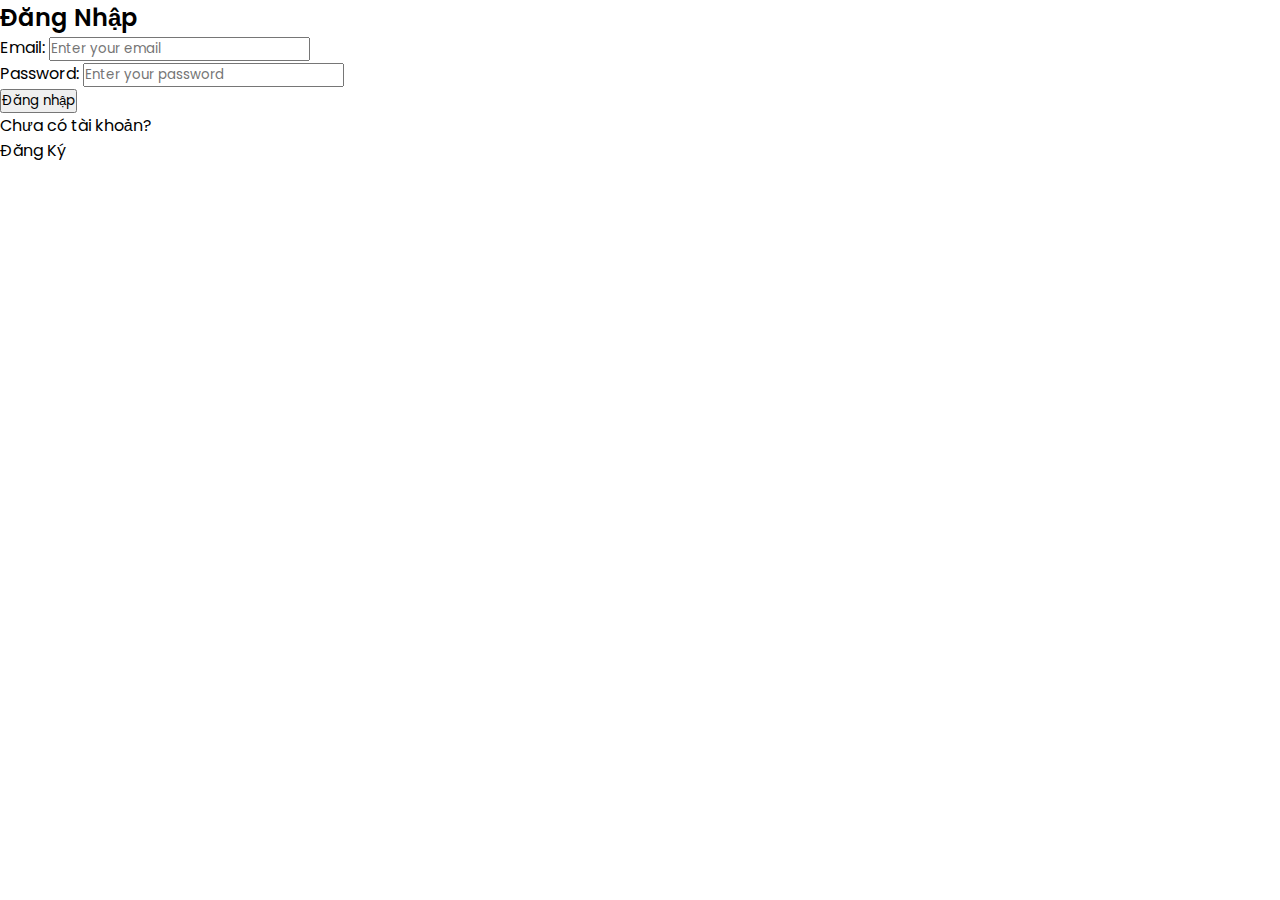
<file: pages/login.html>
<!DOCTYPE html>
<html lang="en">
<head>
    <meta charset="UTF-8">
    <meta name="viewport" content="width=device-width, initial-scale=1.0">
    <title>Login Page</title>
    <link href="https://cdn.jsdelivr.net/npm/bootstrap@5.3.5/dist/css/bootstrap.min.css" rel="stylesheet" integrity="sha384-SgOJa3DmI69IUzQ2PVdRZhwQ+dy64/BUtbMJw1MZ8t5HZApcHrRKUc4W0kG879m7" crossorigin="anonymous">
    <link rel="stylesheet" href="../../css/reset.css">
    <link rel="stylesheet" href="../../css/main.css">
    <link rel="stylesheet" href="../../css/login.css">
</head>
<body style="height: 100vh;" class="d-flex flex-column align-items-center justify-content-center shadow p-3 bg-light">
    <h2 class="text-center my-5 fw-600 fs-1">Đăng Nhập</h2>
    <div class="login-form form-control w-33 rounded shadow">
        <form class="mx-5 mt-5">
          <div class="mb-3">
            <label for="email" class="form-label">Email: </label>
            <input type="email" class="form-control" id="email" placeholder="Enter your email" required>
          </div>
          <div class="mb-3">
            <label for="password" class="form-label">Password: </label>
            <input type="password" class="form-control" id="password" placeholder="Enter your password" required>
          </div>
          <div class="text-danger" id="mistake"></div>
          <button type="button" class="btn btn-primary w-100 mb-3 p-2" onclick = "checkOutAndLogin()">Đăng nhập</button>
          <!-- <div class="text-primary text-end my-3" id="forgot" onclick="forgotPass()">Forgot password?</div> -->
          <div class="other my-3 d-flex justify-content-center">
            <p class="opacity-50">Chưa có tài khoản?</p>
            <div class="text-primary fw-semibold" id="signUp"  onclick="location.href= './register.html' ">Đăng Ký</div>
            <!-- <div class="text-primary" id="signUp">SignUp</div> -->
          </div>
        </form>
    </div>

    <script src="../../js/login.js"></script>
    <script src=""></script>
    <script src="https://cdn.jsdelivr.net/npm/bootstrap@5.3.5/dist/js/bootstrap.bundle.min.js" integrity="sha384-k6d4wzSIapyDyv1kpU366/PK5hCdSbCRGRCMv+eplOQJWyd1fbcAu9OCUj5zNLiq" crossorigin="anonymous"></script>
</body>
</html>
</file>
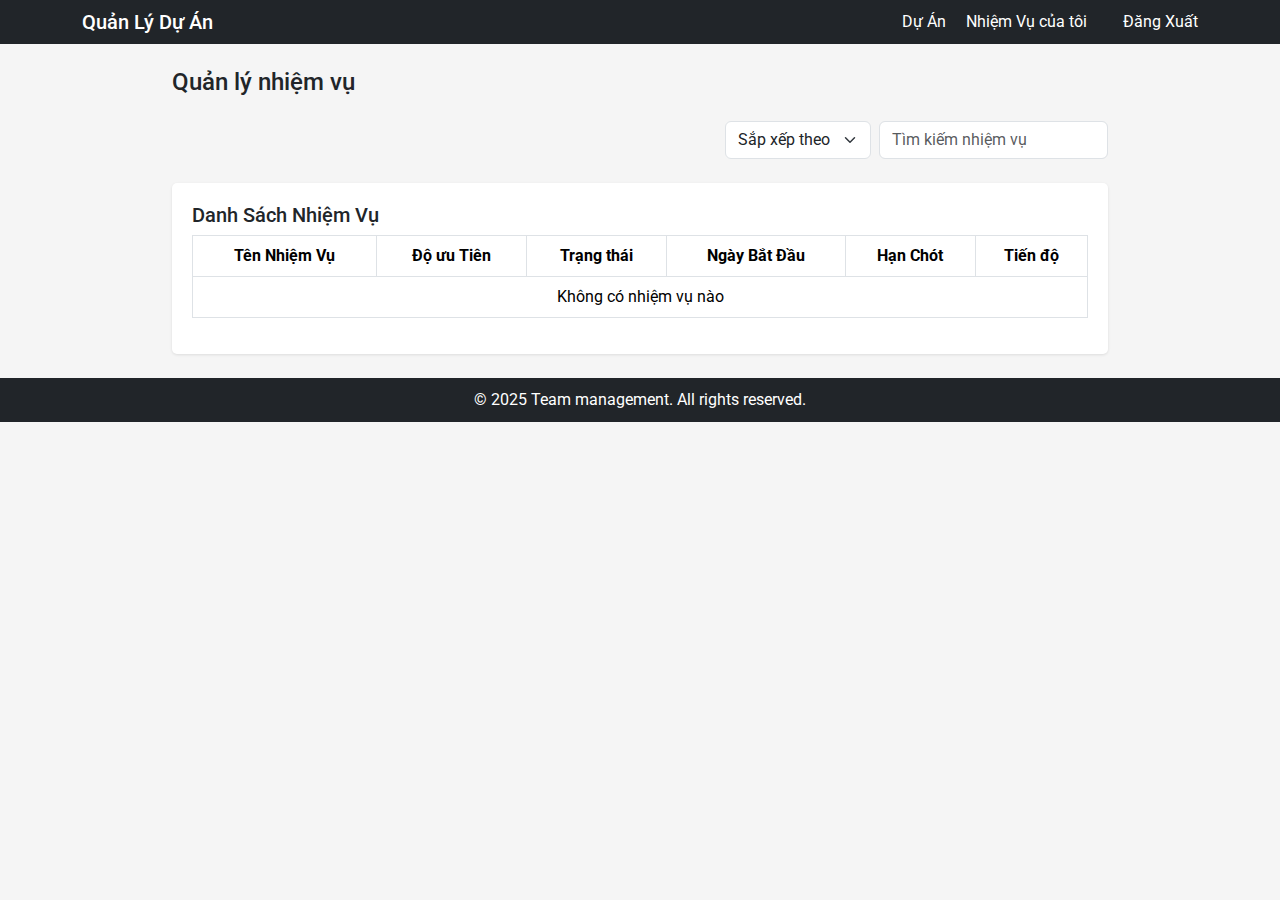
<file: pages/personal-task.html>
<!DOCTYPE html>
<html lang="en">
<head>
    <meta charset="UTF-8">
    <meta name="viewport" content="width=device-width, initial-scale=1.0">
    <title>Quản lý nhiệm vụ</title>
    <link href="https://cdnjs.cloudflare.com/ajax/libs/bootstrap/5.3.0/css/bootstrap.min.css" rel="stylesheet">
    <link href="https://site-assets.fontawesome.com/releases/v6.7.2/css/all.css" rel="stylesheet">
    <link rel="stylesheet" href="../css/reset.css">
    <link rel="stylesheet" href="../css/main.css">
    <link rel="stylesheet" href="../css/personal-task.css">
</head>
<body>
    <!-- Header -->
    <header class="header" id="header"></header>
    
    <!-- Main Content -->
    <div class="container my-4 w-75">
        <h4 class="mb-4">Quản lý nhiệm vụ</h4>
        
        <!-- Filter Section -->
        <div class="row mb-4">
            <div class="col-12 d-flex justify-content-end">
                <div class="me-2">
                    <select class="form-select" id="sortTask" onchange="sortTask()">
                        <option disabled selected>Sắp xếp theo</option>
                        <option value="name">Tên nhiệm vụ</option>
                        <option value="date-start">Ngày bắt đầu</option>
                        <option value="date-end">Hạn chót</option>
                        <option value="priority">Độ ưu tiên</option>
                    </select>
                </div>
                <div>
                    <input type="text" class="form-control" placeholder="Tìm kiếm nhiệm vụ" id="searchTask">
                </div>
            </div>
        </div>

        <div class="main-content">
            <h5>Danh Sách Nhiệm Vụ</h5>

            <!-- Task List -->
            <div class="task-section">
                <div class="task-group">
                    <table class="table table-hover table-task border">
                        <thead class="text-center">
                            <tr>
                                <th class="border">Tên Nhiệm Vụ</th>
                                <th class="border">Độ ưu Tiên</th>
                                <th class="border">Trạng thái</th>
                                <th class="border">Ngày Bắt Đầu</th>
                                <th class="border">Hạn Chót</th>
                                <th class="border">Tiến độ</th>
                            </tr>
                        </thead>
                        <tbody class="text-center" id="table-body"></tbody>
                    </table>
                </div>
            </div>
        </div>
    </div>


    <!-- Footer -->
    <footer class="footer">
        <div class="container">
            <p class="mb-0">&copy; 2025 Team management. All rights reserved.</p>
        </div>
    </footer>


    <!-- Modal confirm update-->
    <div class="modal fade" id="confirmUpdate" tabindex="-1" aria-labelledby="confirmUpdateLabel" aria-hidden="true">
        <div class="modal-dialog">
        <div class="modal-content">
            <div class="modal-header">
            <h1 class="modal-title fs-5" id="confirmUpdateLabel">Cập nhật trạng thái</h1>
            <button type="button" class="btn-close" data-bs-dismiss="modal" aria-label="Close"></button>
            </div>
            <div class="modal-body">
                Xác nhận cập nhật trạng thái nhiệm vụ
            </div>
            <div class="modal-footer">
            <button type="button" class="btn btn-secondary" data-bs-dismiss="modal">Hủy </button>
            <button type="button" id="confirmUpdateBtn" class="btn btn-primary" data-bs-dismiss="modal">Xác nhận</button>
            </div>
        </div>
        </div>
    </div>

    <script src="https://cdnjs.cloudflare.com/ajax/libs/bootstrap/5.3.0/js/bootstrap.bundle.min.js"></script>
    <script src="../js/personal-task.js"></script>
</body>
</html>
</file>
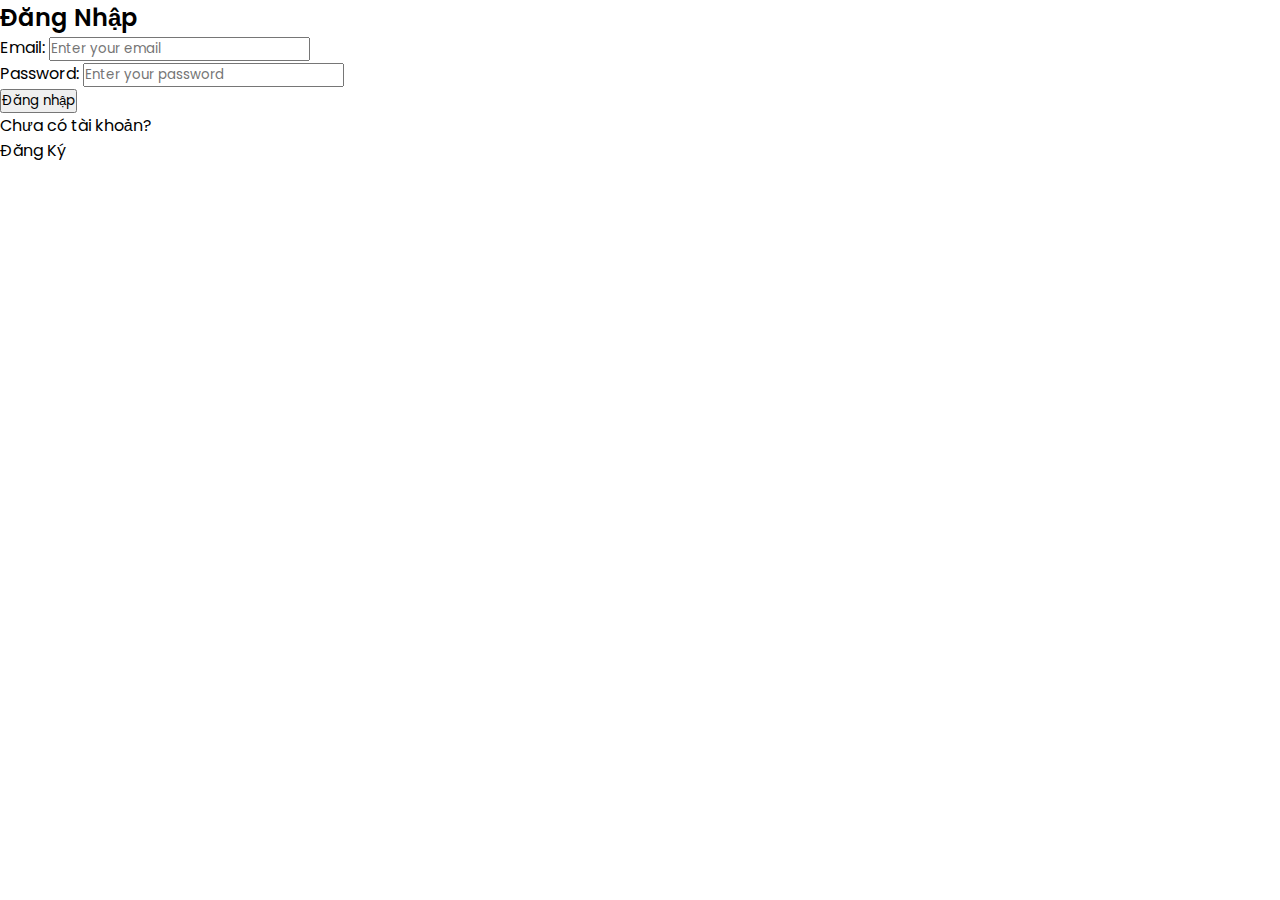
<file: pages/project-detail.html>
<!DOCTYPE html>
<html lang="en">
<head>
    <meta charset="UTF-8" name="viewport" content="width=device-width, initial-scale=1.0">
    <title>Chi Tiết Dự Án</title>
    <link href="https://cdnjs.cloudflare.com/ajax/libs/bootstrap/5.3.0/css/bootstrap.min.css" rel="stylesheet">
    <link href="https://site-assets.fontawesome.com/releases/v6.7.2/css/all.css" rel="stylesheet">
    <link rel="stylesheet" href="../css/reset.css">
    <link rel="stylesheet" href="../css/main.css">
    <link rel="stylesheet" href="../css/project-detail.css">
</head>
<body>
    <!-- Header -->
    <header class="header" id="header"></header>

    <!-- Main Content -->
    <div class="container main-content w-75">
        <div class="introduce d-flex justify-content-between">
            <div class="intro w-50">
                <h4 class="mb-3" id="nameOfProject"></h4>
                <p class="text-muted" id="descriptionProject"></p>
            </div>

            <div class="member-section w-38">
                <div class="d-flex justify-content-between mb-3">
                    <h5>Thành viên</h5>
                    <button class="btn btn-outline-secondary btn-sm" type="button" class="btn btn-primary" data-bs-toggle="modal" data-bs-target="#addMember">
                        <i class="fas fa-plus me-1"></i> Thêm thành viên
                    </button>
                </div>
                
                <div class="member-list">
                    <div class="mb-2 me-2 p-2">
                        <div class="d-flex justify-content-between align-items-center">
                            <div class="member-info">
                                <div class="member-avatar avatar-an">AN</div>
                                <div>
                                    <div>An Nguyễn</div>
                                    <small class="text-muted">Project owner</small>
                                </div>
                            </div>
                        </div>
                    </div>
                    
                    <div class="mb-2 me-2 p-2">
                        <div class="d-flex justify-content-between align-items-center">
                            <div class="member-info">
                                <div class="member-avatar avatar-bach">BA</div>
                                <div>
                                    <div>Bách Nguyễn</div>
                                    <small class="text-muted">Frontend developer</small>
                                </div>
                            </div>
                        </div>
                    </div>

                    <img src="../assets/icon/More.png" alt="more" data-bs-toggle="modal" data-bs-target="#detailMember">
                </div>
            </div>
        </div>
        
        <div class="row mt-4">
            <div class="col">
                <div class="d-flex justify-content-between align-items-center mb-3">
                    <h5>Danh Sách Nhiệm Vụ</h5>
                    <div class="d-flex align-items-center gap-3 w-38">
                        <select class="form-select" aria-label="Default select example">
                            <option disabled selected>Sắp xếp theo</option>
                            <option value="progess">Tiến độ</option>
                            <option value="date-start">Ngày bắt đầu</option>
                            <option value="date-end">Hạn chót</option>
                            <option value="prioritize">Ưu tiên</option>
                          </select>
                        <div class="input-group">
                            <input type="text" class="form-control" placeholder="Tìm kiếm nhiệm vụ" aria-label="Tìm kiếm nhiệm vụ">
                        </div>
                    </div>
                </div>
                
                <button class="btn btn-primary mb-3" type="button" class="btn btn-primary" data-bs-toggle="modal" data-bs-target="#addQuest">
                    <i class="fas fa-plus me-1"></i> Thêm nhiệm vụ
                </button>
                
                <div class="task-section">
                    <div class="task-group">
                        <table class="table table-hover table-task border">
                            <thead class="text-center">
                                <tr>
                                    <th class="border">Tên Nhiệm Vụ</th>
                                    <th class="border">Người Phụ Trách</th>
                                    <th class="border">Ưu Tiên</th>
                                    <th class="border">Ngày Bắt Đầu</th>
                                    <th class="border">Hạn Chót</th>
                                    <th class="border">Tiến độ</th>
                                    <th class="border">Hành động</th>
                                </tr>
                            </thead>
                            <tbody class="text-center" id="table-body">
                                <tr id="projectToDo">
                                    <td colspan="7" class="fw-bold text-start">
                                        <button class="btn btn-link text-dark p-0 text-decoration-none">
                                            <span class="collapse-icon">▼</span>To Do
                                        </button> 
                                    </td>
                                </tr>

                                <tr id="projectInProgress">
                                    <td colspan="7" class="fw-bold text-start">
                                        <button class="btn btn-link text-dark p-0 text-decoration-none">
                                            <span class="collapse-icon">▼</span>In Progress
                                        </button> 
                                    </td>
                                </tr>

                                <tr id="projectPending">
                                    <td colspan="7" class="fw-bold text-start">
                                        <button class="btn btn-link text-dark p-0 text-decoration-none">
                                        <span class="collapse-icon">▼</span>Pending
                                    </td>
                                </tr>

                                <tr id="projectDone">
                                    <td colspan="7" class="fw-bold text-start">
                                        <button class="btn btn-link text-dark p-0 text-decoration-none">
                                        <span class="collapse-icon">▼</span>Done
                                    </td>
                                </tr>
                            </tbody>
                        </table>
                    </div>
                    
                    
                </div>
            </div>
            
        </div>
    </div>
    
    <!-- Footer -->
    <footer class="footer">
        <div class="container">
            <p class="mb-0">&copy; 2025 Team management. All rights reserved.</p>
        </div>
    </footer>


    <!-- Modal add/edit-->
    <div class="modal fade" id="addQuest" tabindex="-1" aria-labelledby="addquestLabel" aria-hidden="true">
        <div class="modal-dialog">
            <div class="modal-content">
                <div class="modal-header">
                <h1 class="modal-title fs-5" id="addquestLabel">Thêm/sửa dự án</h1>
                <button type="button" class="btn-close" data-bs-dismiss="modal" aria-label="Close"></button>
                </div>
                <div class="modal-body">
                    <label for="nameProject">Tên nhiệm vụ</label>
                    <input type="text" id="project-name-add" class="form-control">
                    <p id="printMistake" class="text-danger fs-mistake my-2">Tên nhiệm vụ đã tồn tại</p>
                    <label for="responsiblePerson">Người phụ trách</label>
                    <select name="" id="responsiblePerson" class="form-control form-select">
                        <option value="#" disabled selected>Chọn người phụ trách</option>
                        <option value="An Nguyễn">An Nguyễn</option>
                        <option value="Bách Nguyễn">Bách Nguyễn</option>
                        <option value="Dương Nguyễn">Dương Nguyễn</option>
                    </select>
                    <label for="statusQuest" class="mt-3">Trạng thái</label>
                    <select name="" id="statusQuest" class="form-control form-select">
                        <option value="#" disabled selected>Chọn Trạng thái nhiệm vụ</option>
                        <option value="Todo">To Do</option>
                        <option value="inProgress">In Progress</option>
                        <option value="Pending">Pending</option>
                        <option value="Done">Done</option>
                    </select>
                    <label for="date-start" class="mt-3">Ngày bắt đầu</label>
                    <input type="date" class="form-control" id="date-start">
                    <label for="date-end" class="mt-3">Hạn cuối</label>
                    <input type="date" class="form-control" id="date-end">
                    <label for="priority" class="mt-3">Độ ưu tiên</label>
                    <select name="" id="priority" class="form-control form-select">
                        <option value="#" disabled selected>Chọn độ ưu tiên</option>
                        <option value="low">Thấp</option>
                        <option value="normal">Trung bình</option>
                        <option value="high">Cao</option>
                    </select>
                    <label for="progress" class="mt-3">Tiến độ</label>
                    <select name="" id="progess" class="form-control form-select">
                        <option value="#" disabled selected>Chọn tiến độ</option>
                        <option value="Đúng tién độ">Đúng tién độ</option>
                        <option value="Có rủi ro">Có rủi ro</option>
                        <option value="Trễ hạn">Trễ hạn</option>
                    </select>

                </div>
                <div class="modal-footer">
                <button type="button" class="btn btn-secondary" data-bs-dismiss="modal">Hủy </button>
                <button type="button" class="btn btn-primary" data-bs-dismiss="modal">Lưu</button>
                </div>
            </div>
        </div>
    </div>

    <!-- Modal add member-->
    <div class="modal fade" id="addMember" tabindex="-1" aria-labelledby="addMemberLabel" aria-hidden="true">
        <div class="modal-dialog">
        <div class="modal-content">
            <div class="modal-header">
            <h1 class="modal-title fs-5" id="addMemberLabel">Thêm thành viên</h1>
            <button type="button" class="btn-close" data-bs-dismiss="modal" aria-label="Close"></button>
            </div>
            <div class="modal-body">
                <label for="email">Email</label>
                <input type="email" id="member-email-add" class="form-control">
                <p id="printMistake" class="text-danger fs-mistake my-2">Thành viên đã tồn tại</p>
                <label for="role">Vai trò</label>
                <input type="text" id="member-role-add" class="form-control">
            </div>
            <div class="modal-footer">
            <button type="button" class="btn btn-secondary" data-bs-dismiss="modal">Hủy </button>
            <button type="button" class="btn btn-primary" data-bs-dismiss="modal">Lưu</button>
            </div>
        </div>
        </div>
    </div>


    <!-- Modal detail member-->
    <div class="modal fade" id="detailMember" tabindex="-1" aria-labelledby="detailMemberLabel" aria-hidden="true">
        <div class="modal-dialog">
        <div class="modal-content">
            <div class="modal-header">
            <h1 class="modal-title fs-5" id="detailMemberLabel">Thêm thành viên</h1>
            <button type="button" class="btn-close" data-bs-dismiss="modal" aria-label="Close"></button>
            </div>
            <div class="modal-body">
                <div class="row">
                    <div class="col">
                        <p class="text-center">Thành viên</p>   
                    </div>
                    <div class="col">
                        <p class="text-center">Vai trò</p>
                    </div>
                </div>

                <div class="row">
                    <div class="col">
                        <div class="mb-2 me-2 p-2">
                            <div class="d-flex justify-content-between align-items-center">
                                <div class="member-info">
                                    <div class="member-avatar avatar-an">AN</div>
                                    <div>
                                        <div>An Nguyễn</div>
                                        <small class="text-muted">nguyenquangan@gmail.com</small>
                                    </div>
                                </div>
                            </div>
                        </div>
                    </div>
                    <div class="col mb-2 me-2 p-2 d-flex justify-content-end align-items-center gap-2">
                        <div class="card">Project owner</div><i class="fa-solid fa-trash-can-slash"></i>
                    </div>
                </div>

                <div class="row">
                    <div class="col">
                        <div class="mb-2 me-2 p-2">
                            <div class="d-flex justify-content-between align-items-center">
                                <div class="member-info">
                                    <div class="member-avatar avatar-bach">BA</div>
                                    <div>
                                        <div>Bách Nguyễn</div>
                                        <small class="text-muted">bachnx@gmail.com</small>
                                    </div>
                                </div>
                            </div>
                        </div>
                    </div>
                    <div class="col mb-2 me-2  d-flex justify-content-end align-items-center gap-2">
                        <div class="card">Frontend developer</div><i class="fa-solid fa-trash-can-slash"></i>
                    </div>
                </div>
            </div>
            <div class="modal-footer">
            <button type="button" class="btn btn-secondary" data-bs-dismiss="modal">Hủy </button>
            <button type="button" class="btn btn-primary" data-bs-dismiss="modal">Lưu</button>
            </div>
        </div>
        </div>
    </div>


        <!-- Modal confirm-->
        <div class="modal fade" id="confirmDel" tabindex="-1" aria-labelledby="confirmDelLabel" aria-hidden="true">
            <div class="modal-dialog">
            <div class="modal-content">
                <div class="modal-header">
                <h1 class="modal-title fs-5" id="confirmDelLabel">Xác nhận xóa</h1>
                <button type="button" class="btn-close" data-bs-dismiss="modal" aria-label="Close"></button>
                </div>
                <div class="modal-body">
                    <p class="my-3">Bạn có chắc chắn muốn xóa dự án này</p>
                </div>
                <div class="modal-footer">
                <button type="button" class="btn btn-secondary" data-bs-dismiss="modal">Hủy </button>
                <button type="button" class="btn btn-primary" data-bs-dismiss="modal">Lưu</button>
                </div>
            </div>
            </div>
        </div>

    <script src="../js/project-detail.js"></script>
    <script src="https://cdnjs.cloudflare.com/ajax/libs/bootstrap/5.3.0/js/bootstrap.bundle.min.js"></script>
</body>
</html>
</file>
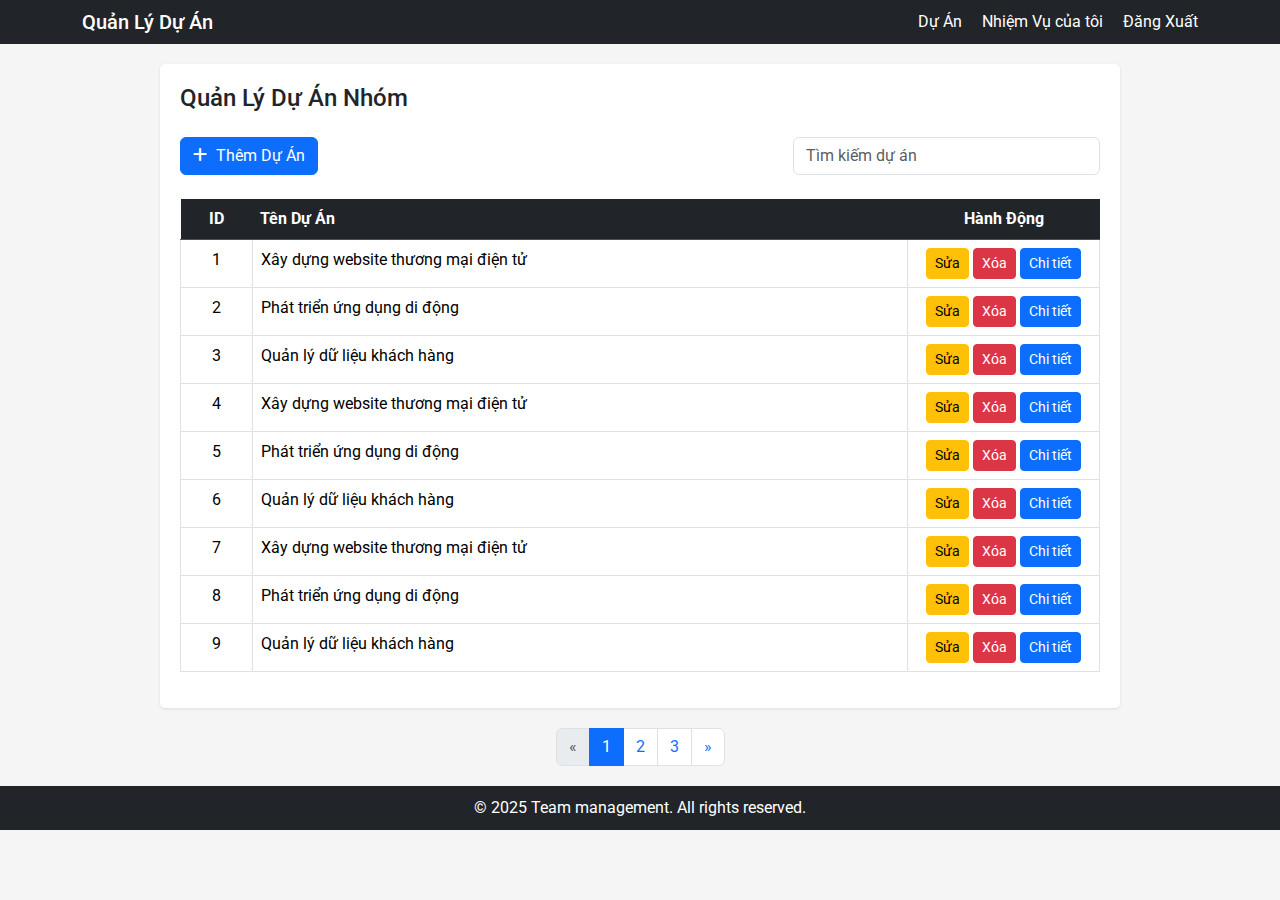
<file: pages/project-management.html>
<!DOCTYPE html>
<html lang="en">
<head>
    <meta charset="UTF-8" name="viewport" content="width=device-width, initial-scale=1.0">
    <title>Quản Lý Dự Án</title>
    <link href="https://cdnjs.cloudflare.com/ajax/libs/bootstrap/5.3.0/css/bootstrap.min.css" rel="stylesheet">
    <link href="https://cdnjs.cloudflare.com/ajax/libs/font-awesome/6.4.0/css/all.min.css" rel="stylesheet">
    <link rel="stylesheet" href="../css/reset.css">
    <link rel="stylesheet" href="../css/main.css">
    <link rel="stylesheet" href="../css/project-management.css">
</head>
<body>
    <!-- Header -->
    <header class="header">
        <div class="container d-flex justify-content-between align-items-center">
            <div>
                <h5 class="mb-0">Quản Lý Dự Án</h5>
            </div>
            <div>
                <a href="#" class="text-white me-3 text-decoration-none">Dự Án</a>
                <a href="#" class="text-white me-3 text-decoration-none">Nhiệm Vụ của tôi</a>
                <a href="#" class="text-white text-decoration-none">Đăng Xuất</a>
            </div>
        </div>
    </header>

    <!-- Main Content -->
    <div class="container main-content w-75">
        <h4 class="mb-4">Quản Lý Dự Án Nhóm</h4>
        <div class="d-flex justify-content-between mb-4">
            <button class="btn btn-primary" type="button" class="btn btn-primary" data-bs-toggle="modal" data-bs-target="#addProject">
                <i class="fas fa-plus me-1"></i> Thêm Dự Án
            </button>
            <div class="col-md-4">
                <input type="text" class="form-control" placeholder="Tìm kiếm dự án" id="search-project">
            </div>
        </div>
        
        <div class="table-responsive">
            <table class="table table-hover text-center">
                <thead class="table-dark">
                    <tr>
                        <th>ID</th>
                        <th class="text-start">Tên Dự Án</th>
                        <th class="btns">Hành Động</th>
                    </tr>
                </thead>
                <tbody>
                    <tr>
                        <td class="border">1</td>
                        <td class="border text-start">Xây dựng website thương mại điện tử</td>
                        <td class="btns border">
                            <button class="btn btn-warning btn-sm edit-btn">Sửa</button>
                            <button class="btn btn-danger btn-sm del-btn">Xóa</button>
                            <button class="btn btn-primary btn-sm detail-btn">Chi tiết</button>
                        </td>
                    </tr>
                    <tr>
                        <td class="border">2</td>
                        <td class="border text-start">Phát triển ứng dụng di động</td>
                        <td class="btns border">
                            <button class="btn btn-warning btn-sm edit-btn">Sửa</button>
                            <button class="btn btn-danger btn-sm del-btn">Xóa</button>
                            <button class="btn btn-primary btn-sm detail-btn">Chi tiết</button>
                        </td>
                    </tr>
                    <tr>
                        <td class="border">3</td>
                        <td class="border text-start">Quản lý dữ liệu khách hàng</td>
                        <td class="btns border">
                            <button class="btn btn-warning btn-sm edit-btn">Sửa</button>
                            <button class="btn btn-danger btn-sm del-btn">Xóa</button>
                            <button class="btn btn-primary btn-sm detail-btn">Chi tiết</button>
                        </td>
                    </tr>
                    <tr>
                        <td class="border">4</td>
                        <td class="border text-start">Xây dựng website thương mại điện tử</td>
                        <td class="btns border">
                            <button class="btn btn-warning btn-sm edit-btn">Sửa</button>
                            <button class="btn btn-danger btn-sm del-btn">Xóa</button>
                            <button class="btn btn-primary btn-sm detail-btn">Chi tiết</button>
                        </td>
                    </tr>
                    <tr>
                        <td class="border">5</td>
                        <td class="border text-start">Phát triển ứng dụng di động</td>
                        <td class="btns border">
                            <button class="btn btn-warning btn-sm edit-btn">Sửa</button>
                            <button class="btn btn-danger btn-sm del-btn">Xóa</button>
                            <button class="btn btn-primary btn-sm detail-btn">Chi tiết</button>
                        </td>
                    </tr>
                    <tr>
                        <td class="border">6</td>
                        <td class="border text-start">Quản lý dữ liệu khách hàng</td>
                        <td class="btns border">
                            <button class="btn btn-warning btn-sm edit-btn">Sửa</button>
                            <button class="btn btn-danger btn-sm del-btn">Xóa</button>
                            <button class="btn btn-primary btn-sm detail-btn">Chi tiết</button>
                        </td>
                    </tr>
                    <tr>
                        <td class="border">7</td>
                        <td class="border text-start">Xây dựng website thương mại điện tử</td>
                        <td class="border">
                            <button class="btn btn-warning btn-sm edit-btn">Sửa</button>
                            <button class="btn btn-danger btn-sm del-btn">Xóa</button>
                            <button class="btn btn-primary btn-sm detail-btn">Chi tiết</button>
                        </td>
                    </tr>
                    <tr>
                        <td class="border">8</td>
                        <td class="border text-start">Phát triển ứng dụng di động</td>
                        <td class="btns border">
                            <button class="btn btn-warning btn-sm edit-btn">Sửa</button>
                            <button class="btn btn-danger btn-sm del-btn">Xóa</button>
                            <button class="btn btn-primary btn-sm detail-btn">Chi tiết</button>
                        </td>
                    </tr>
                    <tr>
                        <td class="border">9</td>
                        <td class="border text-start">Quản lý dữ liệu khách hàng</td>
                        <td class="btns border">
                            <button class="btn btn-warning btn-sm edit-btn">Sửa</button>
                            <button class="btn btn-danger btn-sm del-btn">Xóa</button>
                            <button class="btn btn-primary btn-sm detail-btn">Chi tiết</button>
                        </td>
                    </tr>
                </tbody>
            </table>
        </div>
        
    </div>
    <!-- Pagination -->
    <nav aria-label="Page navigation example">
        <ul class="pagination">
          <li class="page-item">
            <a class="page-link disabled" href="#" aria-label="Previous" disabled>
              <span aria-hidden="true">&laquo;</span>
            </a>
          </li>
          <li class="page-item"><a class="page-link active" href="#">1</a></li>
          <li class="page-item"><a class="page-link" href="#">2</a></li>
          <li class="page-item"><a class="page-link" href="#">3</a></li>
          <li class="page-item">
            <a class="page-link" href="#" aria-label="Next">
              <span aria-hidden="true">&raquo;</span>
            </a>
          </li>
        </ul>
    </nav>
    
    <!-- Footer -->
    <footer class="footer">
        <div class="container">
            <p class="mb-0">&copy; 2025 Team management. All rights reserved.</p>
        </div>
    </footer>


    <!-- Modal add/edit-->
    <div class="modal fade" id="addProject" tabindex="-1" aria-labelledby="addProjectLabel" aria-hidden="true">
        <div class="modal-dialog">
        <div class="modal-content">
            <div class="modal-header">
            <h1 class="modal-title fs-5" id="addProjectLabel">Thêm/sửa dự án</h1>
            <button type="button" class="btn-close" data-bs-dismiss="modal" aria-label="Close"></button>
            </div>
            <div class="modal-body">
                <label for="nameProject">Tên dự án</label>
                <input type="text" id="project-name-add" class="form-control">
                <p id="printMistake" class="text-danger fs-mistake my-2">Tên danh mục đã tồn tại</p>
                <label for="nameProject">Mô tả dự án</label>
                <textarea name="" id="project-describe-add" class="form-control"></textarea>
            </div>
            <div class="modal-footer">
            <button type="button" class="btn btn-secondary" data-bs-dismiss="modal">Hủy </button>
            <button type="button" class="btn btn-primary" data-bs-dismiss="modal">Lưu</button>
            </div>
        </div>
        </div>
    </div>


    <!-- Modal confirm-->
    <div class="modal fade" id="confirmDel" tabindex="-1" aria-labelledby="confirmDelLabel" aria-hidden="true">
        <div class="modal-dialog">
        <div class="modal-content">
            <div class="modal-header">
            <h1 class="modal-title fs-5" id="confirmDelLabel">Xác nhận xóa</h1>
            <button type="button" class="btn-close" data-bs-dismiss="modal" aria-label="Close"></button>
            </div>
            <div class="modal-body">
                <p class="my-3">Bạn có chắc chắn muốn xóa dự án này</p>
            </div>
            <div class="modal-footer">
            <button type="button" class="btn btn-secondary" data-bs-dismiss="modal">Hủy </button>
            <button type="button" class="btn btn-primary" data-bs-dismiss="modal">Lưu</button>
            </div>
        </div>
        </div>
    </div>

    <!-- Bootstrap JS -->
    <script src="https://cdnjs.cloudflare.com/ajax/libs/bootstrap/5.3.0/js/bootstrap.bundle.min.js"></script>
</body>
</html>
</file>
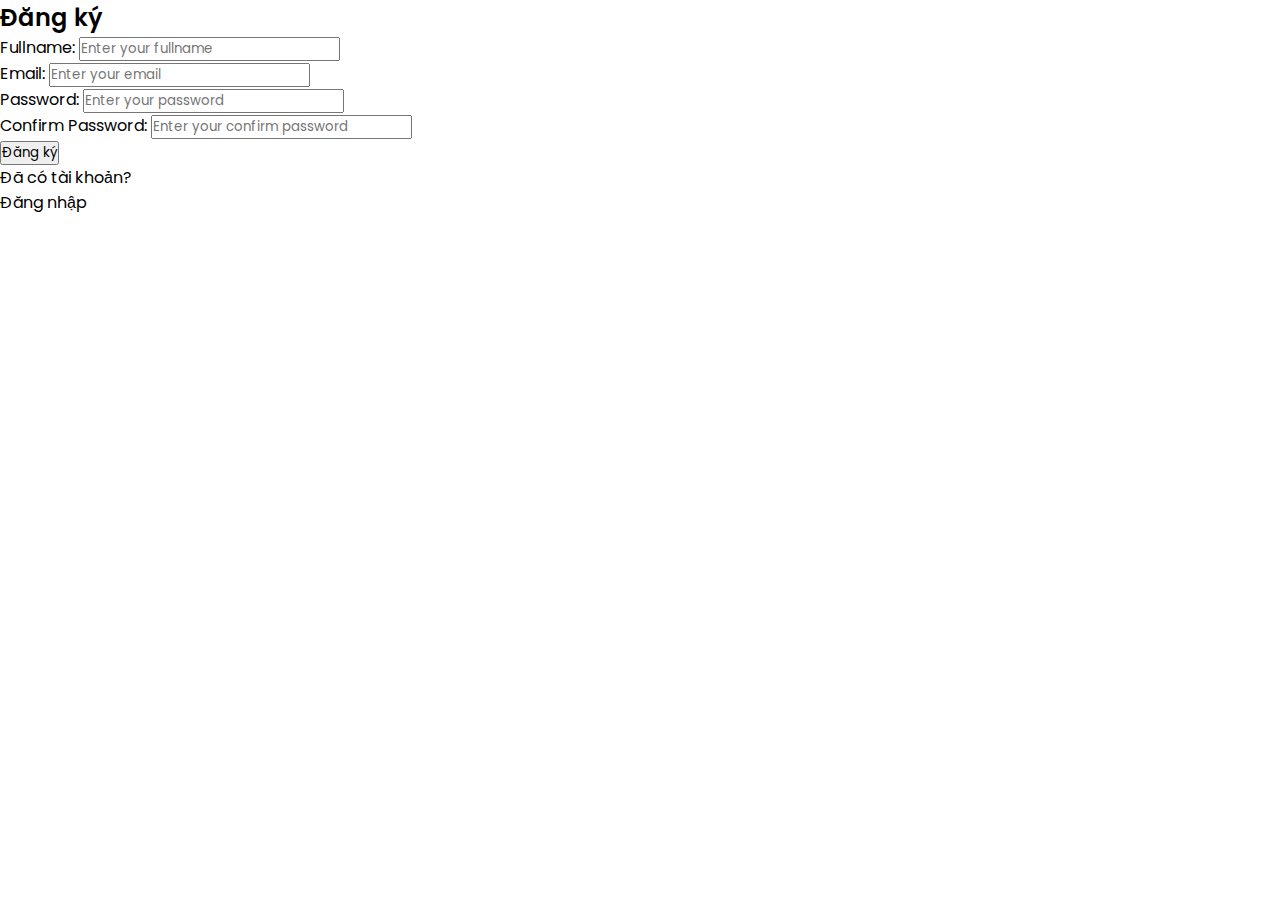
<file: pages/register.html>
<!DOCTYPE html>
<html lang="en">
<head>
    <meta charset="UTF-8">
    <meta name="viewport" content="width=device-width, initial-scale=1.0">
    <title>Register Page</title>
    <link href="https://cdn.jsdelivr.net/npm/bootstrap@5.3.5/dist/css/bootstrap.min.css" rel="stylesheet" integrity="sha384-SgOJa3DmI69IUzQ2PVdRZhwQ+dy64/BUtbMJw1MZ8t5HZApcHrRKUc4W0kG879m7" crossorigin="anonymous">
    <link rel="stylesheet" href="../css/reset.css">
    <link rel="stylesheet" href="../css/main.css">
    <link rel="stylesheet" href="../css/register.css">
</head>
<body style="height: 100vh;" class="d-flex flex-column align-items-center justify-content-center shadow-lg p-3 bg-light">
    <h2 class="text-center my-3 fw-600 fs-1">Đăng ký</h2>
    <div class="login-form form-control w-33 shadow">
        <form class="mx-5 mt-3">
          <div class="mb-3">
            <label for="fulname" class="form-label">Fullname: </label>
            <input type="text" class="form-control" id="fullname" placeholder="Enter your fullname" required>
          </div>
          <div class="mb-3">
            <label for="email" class="form-label">Email: </label>
            <input type="email" class="form-control" id="email" placeholder="Enter your email" required>
          </div>
          <div class="mb-3">
            <label for="password" class="form-label">Password: </label>
            <input type="password" class="form-control" id="password" placeholder="Enter your password" required>
          </div>
          <div class="mb-3">
            <label for="password" class="form-label">Confirm Password: </label>
            <input type="password" class="form-control" id="confirm-password" placeholder="Enter your confirm password" required>
          </div>
          <div class="text-danger" id="mistake"></div>
          <button type="button" class="btn btn-primary w-100 mt-3 p-2" onclick = "checkOutAndRegister()">Đăng ký</button>
          <div class="other my-3 d-flex justify-content-center">
            <p class="opacity-50">Đã có tài khoản?</p>
            <div class="text-primary fw-semibold" id="signIn"  onclick="location.href= './login.html' ">Đăng nhập</div>
          </div>
        </form>
    </div>

    <script src="../../js/register.js"></script>
    <script src="https://cdn.jsdelivr.net/npm/bootstrap@5.3.5/dist/js/bootstrap.bundle.min.js" integrity="sha384-k6d4wzSIapyDyv1kpU366/PK5hCdSbCRGRCMv+eplOQJWyd1fbcAu9OCUj5zNLiq" crossorigin="anonymous"></script>
</body>
</html>
</file>
<file: css/main.css>
@import url('https://fonts.googleapis.com/css2?family=Inter:ital,opsz,wght@0,14..32,100..900;1,14..32,100..900&family=Monsieur+La+Doulaise&family=Montserrat:ital,wght@0,100..900;1,100..900&family=Passion+One:wght@400;700;900&family=Poppins:ital,wght@0,100;0,200;0,300;0,400;0,500;0,600;0,700;0,800;0,900;1,100;1,200;1,300;1,400;1,500;1,600;1,700;1,800;1,900&family=Roboto:ital,wght@0,100..900;1,100..900&display=swap');

.w-33 {
    width: 33%;
}

.w-38 {
    width: 38%;
}

.fw-600 {
    font-weight: 600;
}

.header {
    background-color: #212529;
    color: white;
    padding: 10px 0;
    position: sticky;
    top: 0;
    z-index: 586445;
}

.footer {
    background-color: #212529;
    color: white;
    padding: 10px 0;
    margin-top: 20px;
    text-align: center;
    position: sticky;
    /* position: fixed; */
    /* width: 100vw; */
    bottom: 0;
    z-index: 5165499;
}

.btns {
    /* max-width: fit-content; */
    width: 12rem;
}

.modal {
    z-index: 9999987846;
}

.fs-mistake {
    font-size: 12px;
}

.date-column {
    color: #0D6EFD !important;
}

.hidden-tasks{
    display: none;
}

/* .hidden-tasks{
    overflow: hidden;
    transition: max-height 0.4s ease, opacity 0.3s ease;
    max-height: 0;
    opacity: 0;
} */
</file>
<file: css/login.css>
@import url('https://fonts.googleapis.com/css2?family=Poppins:ital,wght@0,100;0,200;0,300;0,400;0,500;0,600;0,700;0,800;0,900;1,100;1,200;1,300;1,400;1,500;1,600;1,700;1,800;1,900&display=swap');

* {
    font-family: "Poppins", sans-serif;
}

#signUp:hover {
    cursor: pointer;
    text-decoration: underline;
}
</file>
<file: css/personal-task.css>
body {
    background-color: #f5f5f5;
}

.main-content {
    background-color: #fff;
    border-radius: 5px;
    box-shadow: 0 1px 3px rgba(0,0,0,0.1);
    padding: 20px;
    margin-top: 20px;
}

.collapsible {
    cursor: pointer;
    border: none;
    text-align: left;
    font-weight: 500;
    padding: 10px;
    width: 100%;
}

.collapse-icon {
    transition: transform 0.2s;
    display: inline-block;
    margin-right: 8px;
}

.collapsed .collapse-icon {
    transform: rotate(-90deg);
}

.badge.priority-high {
    background-color: #DC3545;
}

.badge.priority-medium {
    background-color: #FFA500;
}

.badge.priority-low {
    background-color: #0DCAF0;
}

.badge.progress-ontrack {
    background-color: #198754;
}

.badge.progress-risk {
    background-color: #FFA500;
}

.badge.progress-late {
    background-color: #DC3545;
}
</file>
<file: css/project-detail.css>
body {
    background-color: #f5f5f5;
}

.main-content {
    background-color: #fff;
    border-radius: 5px;
    box-shadow: 0 1px 3px rgba(0,0,0,0.1);
    padding: 20px;
    margin-top: 20px;
}

.member-avatar {
    width: 40px;
    height: 40px;
    border-radius: 50%;
    display: flex;
    align-items: center;
    justify-content: center;
    color: white;
    font-weight: bold;
    margin-right: 10px;
}

.member-info {
    display: flex;
    align-items: center;
}

.task-group {
    margin-bottom: 15px;
}

.task-header {
    cursor: pointer;
    font-weight: bold;
    margin-bottom: 10px;
}

.priority-badge {
    font-size: 12px;
    padding: 3px 8px;
    border-radius: 12px;
}

.status-badge {
    font-size: 12px;
    padding: 3px 8px;
    border-radius: 12px;
}

.badge-high {
    background-color: #dc3545;
    color: white;
}

.badge-medium {
    background-color: #fd7e14;
    color: white;
}

.badge-low {
    background-color: #20c997;
    color: white;
}

.table th {
    font-weight: 500;
}

.table-task {
    border-collapse: separate;
    border-spacing: 0;
}

.table-task thead th {
    background-color: #f8f9fa;
    border-top: 1px solid #dee2e6;
    border-bottom: 1px solid #dee2e6;
}

.action-btn {
    margin: 0 2px;
}

.member-section {
    margin-bottom: 20px;
}

.member-list {
    display: flex;
    align-items: center;
    flex-wrap: wrap;
}

.avatar-an {
    background-color: #0d6efd;
}

.avatar-bach {
    background-color: #6f42c1;
}
</file>
<file: css/project-management.css>
body {
    background-color: #f5f5f5;
}

.main-content {
    background-color: #fff;
    border-radius: 5px;
    box-shadow: 0 1px 3px rgba(0,0,0,0.1);
    padding: 20px;
    margin-top: 20px;
}

.action-btn {
    margin: 0 2px;
}

.table-hover tbody tr:hover {
    background-color: rgba(0, 123, 255, 0.05);
}

.pagination {
    justify-content: center;
    margin-top: 20px;
}
</file>
<file: css/register.css>
@import url('https://fonts.googleapis.com/css2?family=Poppins:ital,wght@0,100;0,200;0,300;0,400;0,500;0,600;0,700;0,800;0,900;1,100;1,200;1,300;1,400;1,500;1,600;1,700;1,800;1,900&display=swap');

* {
    font-family: "Poppins", sans-serif;
}

#signIn:hover {
    text-decoration: underline;
    cursor: pointer;
}
</file>
